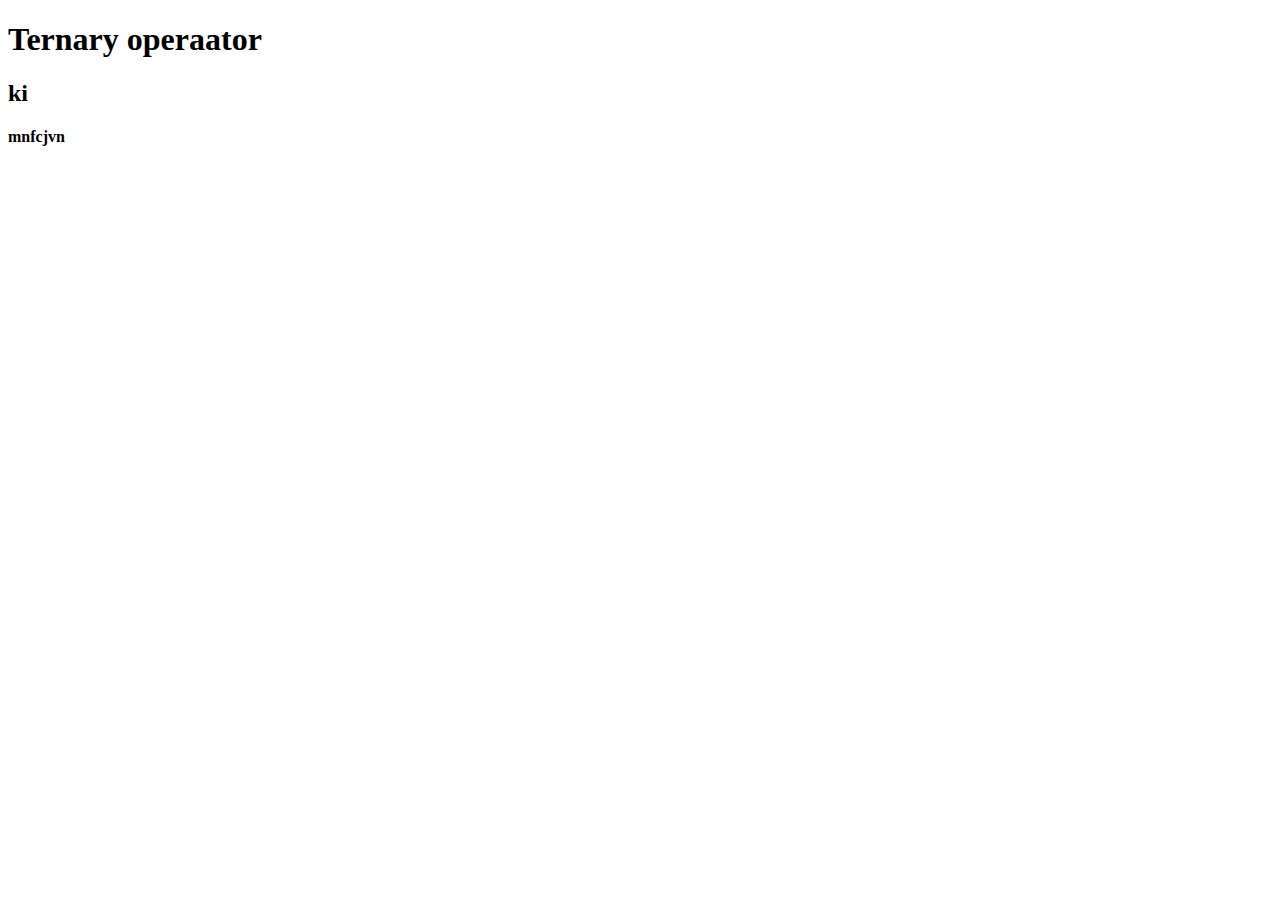
<file: index.html>
<!DOCTYPE html>
<html lang="en">
<head>
    <meta charset="UTF-8">
    <meta name="viewport" content="width=device-width, initial-scale=1.0">
    <title>Document</title>
    <script src="script.js" defer></script>
</head>
<body>
    <h1>Ternary operaator</h1>
    <h2>ki</h2>
    <h4>mnfcjvn</h4>
</body>
</html>
</file>
